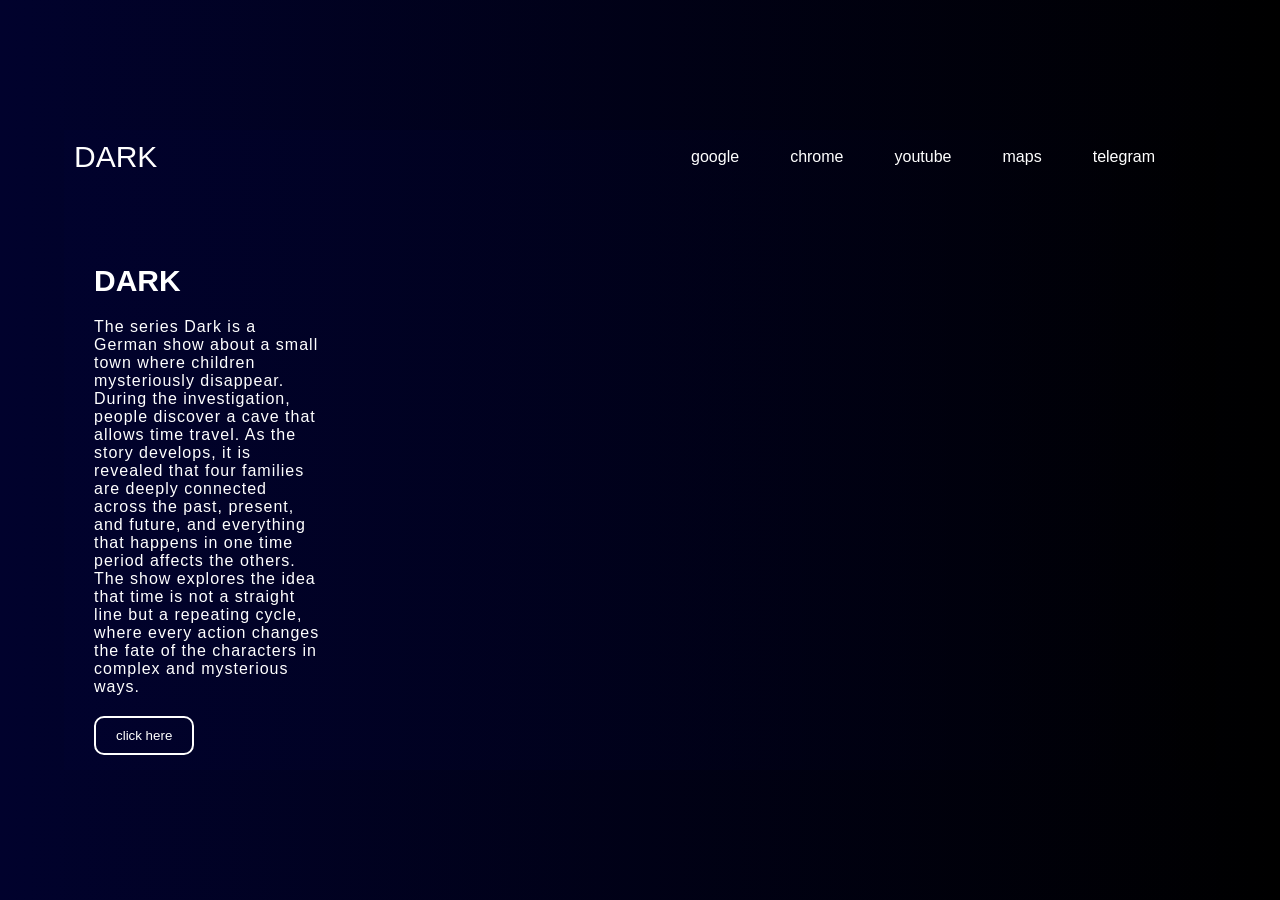
<file: index.html>
<!DOCTYPE html>
<html lang="en">
<head>
    <meta charset="UTF-8">
    <link rel="stylesheet" href="dark.css">
    <title> dark </title>
</head>
<body>
   <div class="container">
    <header>
        <a href="#" class="logo">Dark</a>
        <ul>
            <li><a href="https://google.com">google</a></li>
            <li><a href="https://chrome.com">chrome</a></li>
            <li><a href="https://youtub.com">youtube</a></li>
            <li><a href="https://maps.com">maps</a></li>
            <li><a href="https://telegram.com">telegram</a></li>
        </ul>
    </header>
     <div class="content">
            <h2>dark</h2>
            <p>The series Dark is a German show about a small town where children mysteriously disappear. During the investigation, people discover a cave that allows time travel. As the story develops, it is revealed that four families are deeply connected across the past, present, and future, and everything that happens in one time period affects the others. The show explores the idea that time is not a straight line but a repeating cycle, where every action changes the fate of the characters in complex and mysterious ways.</p>
            <button>click here</button>
        </div>
   </div> 
</body>
</html>
</file>
<file: dark.css>
*{
font-family:'Segoe UI', Tahoma, Geneva, Verdana, sans-serif;
padding: 0;
margin: 0;
}

a{
      text-decoration: none;
      color: #fff;
}
body{
      background-image: linear-gradient(to right,#01022d,#000);
      height: 100vh;
      display: flex;
      justify-content: center;
      align-items: center;

}
.container{
      background-image: linear-gradient(to right,#01022de5,#00000088),
      url(https://wallpapercave.com/wp/wp4056410.jpg);

      width: 90%;
      height: 640px;
      background-position: center;

}
.container:hover{
      background-image: linear-gradient(to right,#01022de5,transparent),
      url(https://wallpapercave.com/wp/wp4056410.jpg);

}
header{
      display: flex;
      justify-content: space-between;
      align-items: center;
      padding: 10px;
}
.logo{
      color: #fff;
      font-size: 30px;
      text-transform: uppercase;
}

 
ul{
      width:50%;
      display: flex;
      list-style: none;
      justify-content: space-evenly;
}
ul a{
      border-bottom: 2px solid transparent;
}
ul a:hover{
      border-bottom-color: white
}

.content{
      color:white;
      width: 50%;
      margin-top: 50px;
      padding: 30px;
}
.content h2{
      font-size: 30px;
      text-transform: uppercase;
}
.content p{
      letter-spacing: 1px;
      width: 40%;
      padding: 20px 0;

}
.content button{
      padding: 10px 20px;
      background-color: transparent;
      color: #fff;
      border: 2px solid white;
      cursor: pointer;
      border-radius: 10px;
}

.content button:hover{
      background-color: white;
      color: rebeccapurple;
      transition: 2s;
}
/* =================== Responsive =================== */

@media (max-width: 768px) {

    body{
        height: auto;
        padding: 20px 0;
    }

    .container{
        width: 95%;
        height: auto;
        background-size: cover;
        background-position: center;
        padding-bottom: 30px;
    }

    header{
        flex-direction: column;
        gap: 20px;
    }

    .logo{
        font-size: 28px;
    }

    ul{
        width: 100%;
        flex-direction: column;
        align-items: center;
        gap: 15px;
    }

    .content{
        width: 90%;
        margin: 40px auto;
        padding: 20px;
        text-align: center;
    }

    .content h2{
        font-size: 28px;
    }

    .content p{
        width: 100%;
        font-size: 16px;
        line-height: 1.8;
    }

    .content button{
        width: 180px;
        margin-top: 15px;
    }
}

@media (min-width: 769px) and (max-width: 1024px){

    .container{
        height: auto;
        background-size: cover;
    }

    ul{
        width: 70%;
    }

    .content{
        width: 70%;
    }

    .content p{
        width: 100%;
    }
}
</file>
